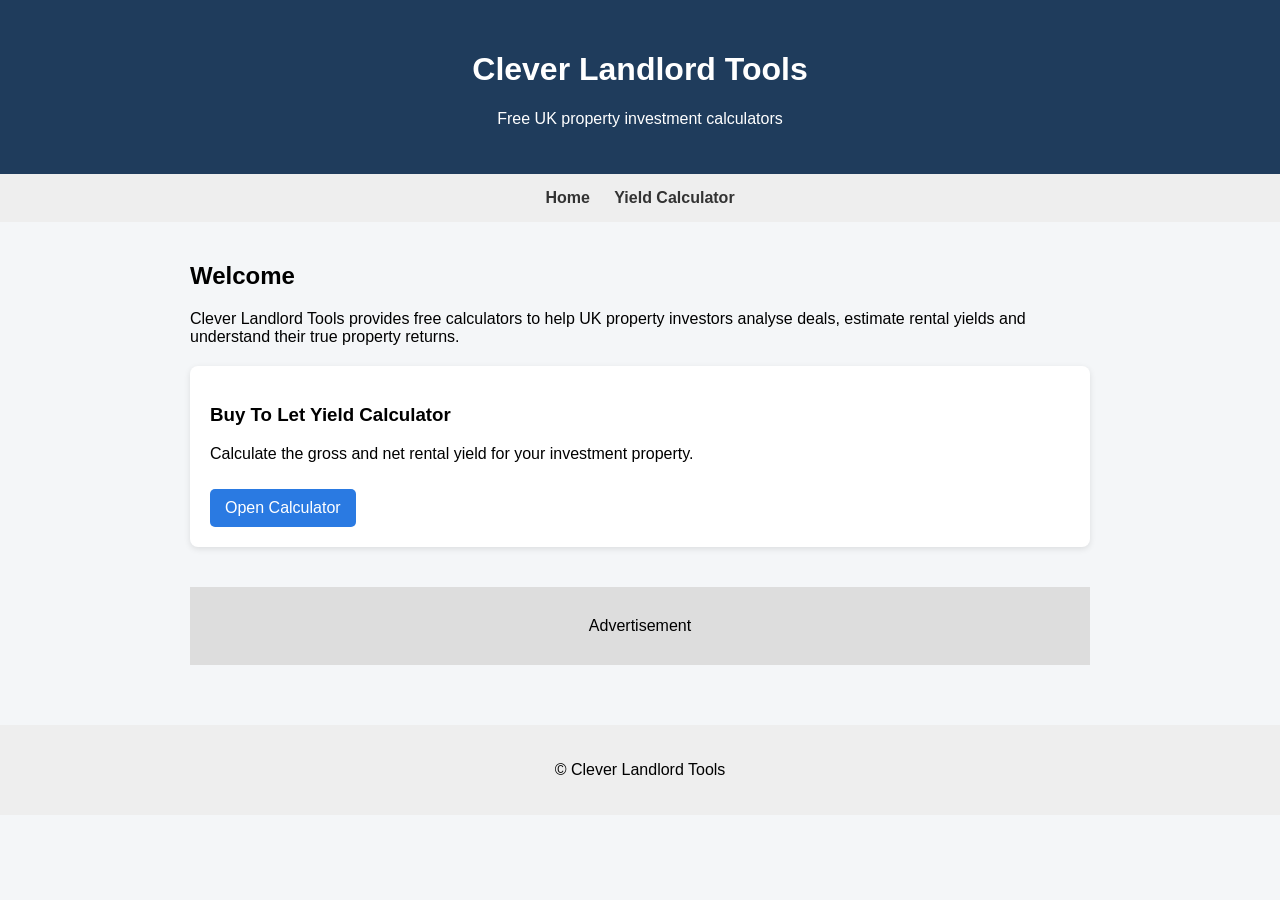
<file: index.html>
<!DOCTYPE html>
<html lang="en">
<head>
<meta charset="UTF-8">
<title>Clever Landlord Tools</title>
<meta name="description" content="Free UK landlord calculators including buy-to-let yield, stamp duty and rental profit tools.">
<meta name="viewport" content="width=device-width, initial-scale=1.0">

<link rel="stylesheet" href="style.css">

</head>

<body>

<header>
<h1>Clever Landlord Tools</h1>
<p>Free UK property investment calculators</p>
</header>

<nav>

<a href="index.html">Home</a>
<a href="yield-calculator.html">Yield Calculator</a>

</nav>

<div class="container">

<h2>Welcome</h2>

<p>
Clever Landlord Tools provides free calculators to help UK property
investors analyse deals, estimate rental yields and understand
their true property returns.
</p>

<div class="card">

<h3>Buy To Let Yield Calculator</h3>

<p>
Calculate the gross and net rental yield for your investment property.
</p>

<a class="button" href="yield-calculator.html">Open Calculator</a>

</div>

<div class="ad-placeholder">
Advertisement
</div>

</div>

<footer>

<p>© Clever Landlord Tools</p>

</footer>

</body>

</html>
</file>
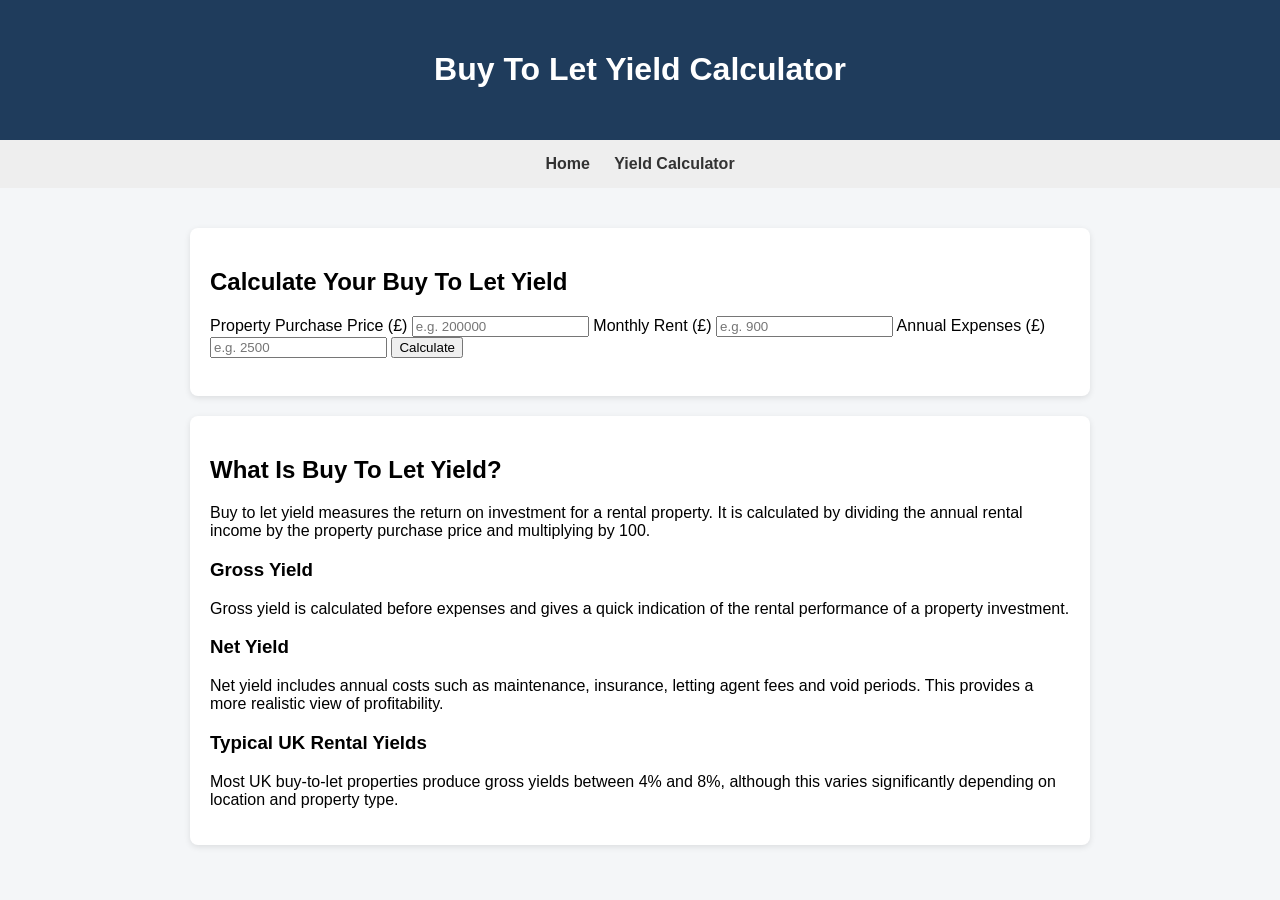
<file: yield-calculator.html>
<!DOCTYPE html>
<html lang="en">
<head>
<meta charset="UTF-8">
<title>Buy To Let Yield Calculator</title>
<meta name="description" content="Free UK buy-to-let yield calculator. Calculate rental yield instantly.">

<link rel="stylesheet" href="style.css">
</head>

<body>

<header>
<h1>Buy To Let Yield Calculator</h1>
</header>

<nav>

<a href="index.html">Home</a>
<a href="yield-calculator.html">Yield Calculator</a>

</nav>

<div class="container">

<div class="card">

<h2>Calculate Your Buy To Let Yield</h2>

<label>Property Purchase Price (£)</label>
<input type="number" id="price" placeholder="e.g. 200000">

<label>Monthly Rent (£)</label>
<input type="number" id="rent" placeholder="e.g. 900">

<label>Annual Expenses (£)</label>
<input type="number" id="expenses" placeholder="e.g. 2500">

<button onclick="calculateYield()">Calculate</button>

<h3 id="result"></h3>
<p id="profit"></p>

</div>
<section class="card">

<h2>What Is Buy To Let Yield?</h2>

<p>
Buy to let yield measures the return on investment for a rental property.
It is calculated by dividing the annual rental income by the property
purchase price and multiplying by 100.
</p>

<h3>Gross Yield</h3>

<p>
Gross yield is calculated before expenses and gives a quick indication
of the rental performance of a property investment.
</p>

<h3>Net Yield</h3>

<p>
Net yield includes annual costs such as maintenance, insurance,
letting agent fees and void periods. This provides a more realistic
view of profitability.
</p>

<h3>Typical UK Rental Yields</h3>

<p>
Most UK buy-to-let properties produce gross yields between 4% and 8%,
although this varies significantly depending on location and property type.
</p>

</section>
</file>
<file: style.css>
body{
font-family:Arial, Helvetica, sans-serif;
background:#f4f6f8;
margin:0;
}

header{
background:#1f3c5c;
color:white;
text-align:center;
padding:30px;
}

nav{
background:#eee;
padding:15px;
text-align:center;
}

nav a{
margin:10px;
text-decoration:none;
font-weight:bold;
color:#333;
}

.container{
max-width:900px;
margin:auto;
padding:20px;
}

.card{
background:white;
padding:20px;
border-radius:8px;
margin-top:20px;
box-shadow:0 2px 6px rgba(0,0,0,0.1);
}

.button{
display:inline-block;
margin-top:10px;
padding:10px 15px;
background:#2a7ae2;
color:white;
text-decoration:none;
border-radius:5px;
}

.ad-placeholder{
margin-top:40px;
padding:30px;
text-align:center;
background:#ddd;
}

footer{
text-align:center;
padding:20px;
margin-top:40px;
background:#eee;
}
</file>
